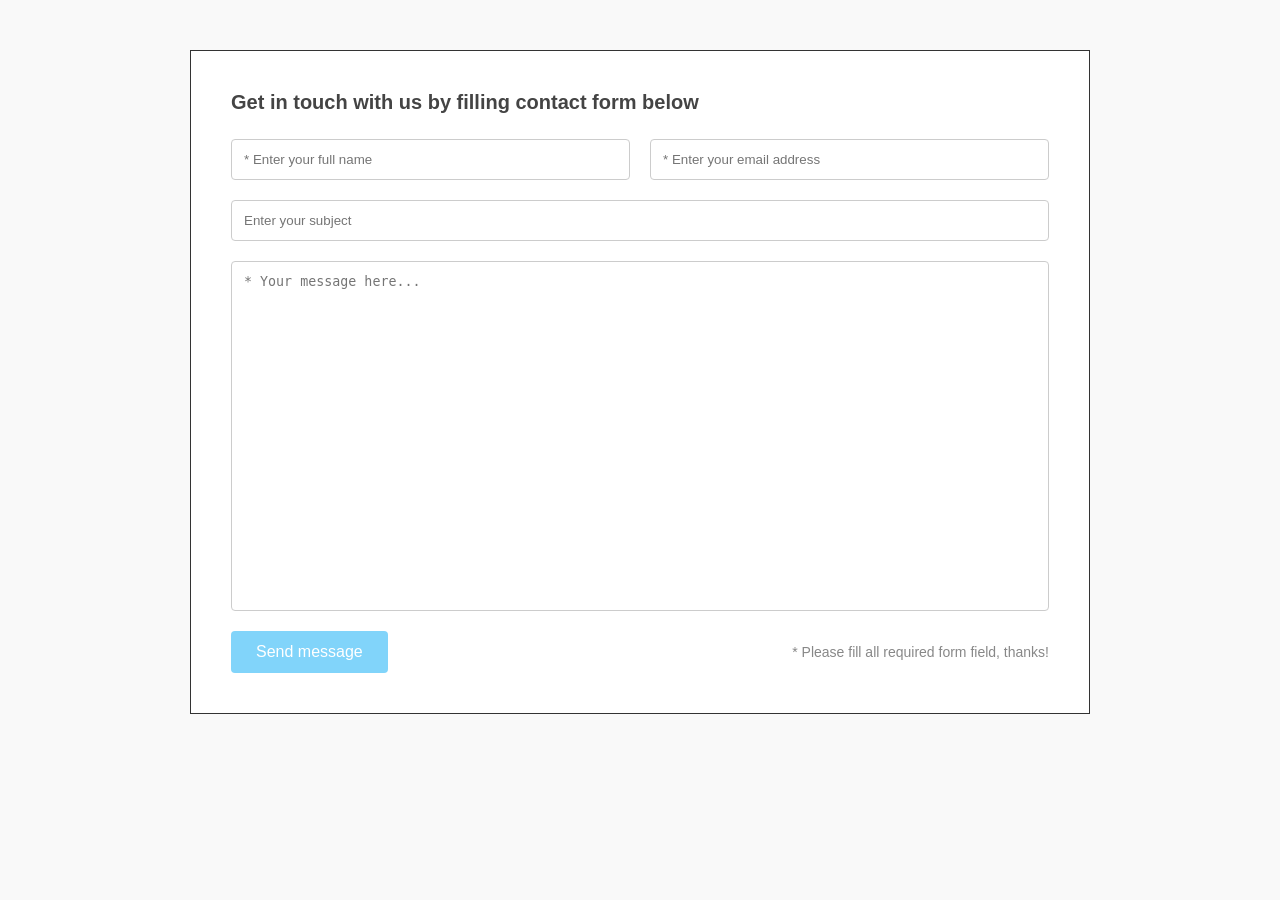
<file: BTTH02/bài 1(bài tập làm thêm btth02)/index.html>
<!DOCTYPE html>
<html lang="vi">
<head>
    <meta charset="UTF-8">
    <meta name="viewport" content="width=device-width, initial-scale=1.0">
    <title>Giao Diện Form Nằm Ngang</title>
    <link rel="stylesheet" href="style.css">
</head>
<body>

    <div class="wrapper">
        <div class="form-card">
            <h2 class="form-title">Get in touch with us by filling contact form below</h2>
            
            <form>
                <div class="flex-row">
                    <input type="text" placeholder="* Enter your full name" class="flex-item" required>
                    <input type="email" placeholder="* Enter your email address" class="flex-item" required>
                </div>

                <input type="text" placeholder="Enter your subject" class="full-width">

                <textarea placeholder="* Your message here..." class="full-width" required></textarea>

                <div class="flex-footer">
                    <button type="submit" class="btn-send">Send message</button>
                    <span class="note">* Please fill all required form field, thanks!</span>
                </div>
            </form>
        </div>
    </div>

</body>
</html>
</file>
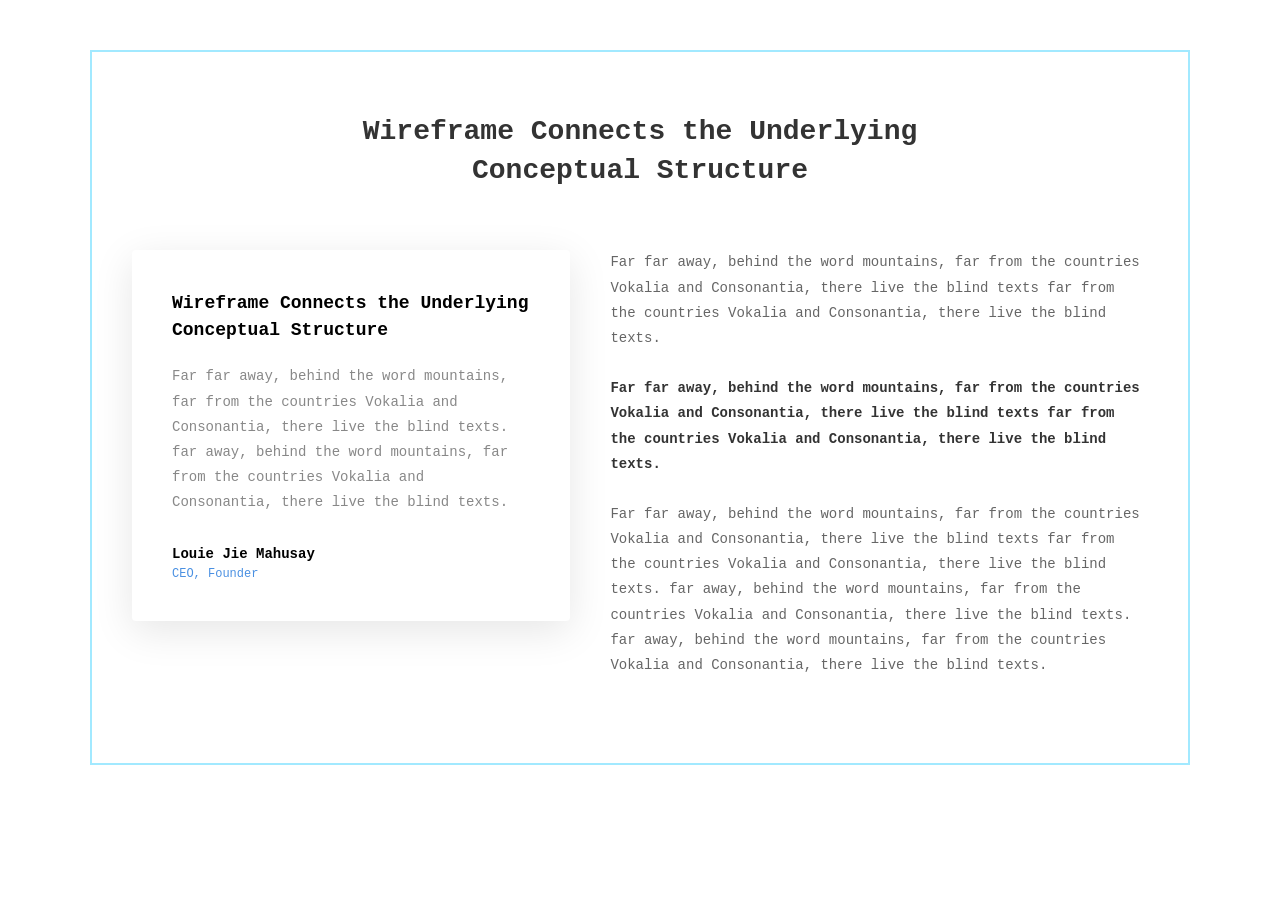
<file: BTTH02/bài 3(bài tập thêm btth02)/index.html>
<!DOCTYPE html>
<html lang="vi">
<head>
    <meta charset="UTF-8">
    <meta name="viewport" content="width=device-width, initial-scale=1.0">
    <title>Bài Tập 03 - Wireframe Layout</title>
    <link rel="stylesheet" href="style.css">
</head>
<body>

    <div class="main-wrapper">
        <h1 class="page-title">
            Wireframe Connects the Underlying <br> 
            Conceptual Structure
        </h1>

        <div class="content-container">
            <div class="left-card">
                <h3>Wireframe Connects the Underlying Conceptual Structure</h3>
                <p class="description">
                    Far far away, behind the word mountains, far from the countries Vokalia and Consonantia, 
                    there live the blind texts. far away, behind the word mountains, far from the countries 
                    Vokalia and Consonantia, there live the blind texts.
                </p>
                <div class="author-info">
                    <p class="name">Louie Jie Mahusay</p>
                    <p class="position">CEO, Founder</p>
                </div>
            </div>

            <div class="right-text">
                <p>
                    Far far away, behind the word mountains, far from the countries Vokalia and Consonantia, 
                    there live the blind texts far from the countries Vokalia and Consonantia, there live the blind texts.
                </p>
                
                <p class="bold-text">
                    Far far away, behind the word mountains, far from the countries Vokalia and Consonantia, 
                    there live the blind texts far from the countries Vokalia and Consonantia, there live the blind texts.
                </p>

                <p>
                    Far far away, behind the word mountains, far from the countries Vokalia and Consonantia, 
                    there live the blind texts far from the countries Vokalia and Consonantia, there live the blind texts. 
                    far away, behind the word mountains, far from the countries Vokalia and Consonantia, there live the 
                    blind texts. far away, behind the word mountains, far from the countries Vokalia and Consonantia, 
                    there live the blind texts.
                </p>
            </div>
        </div>
    </div>

</body>
</html>
</file>
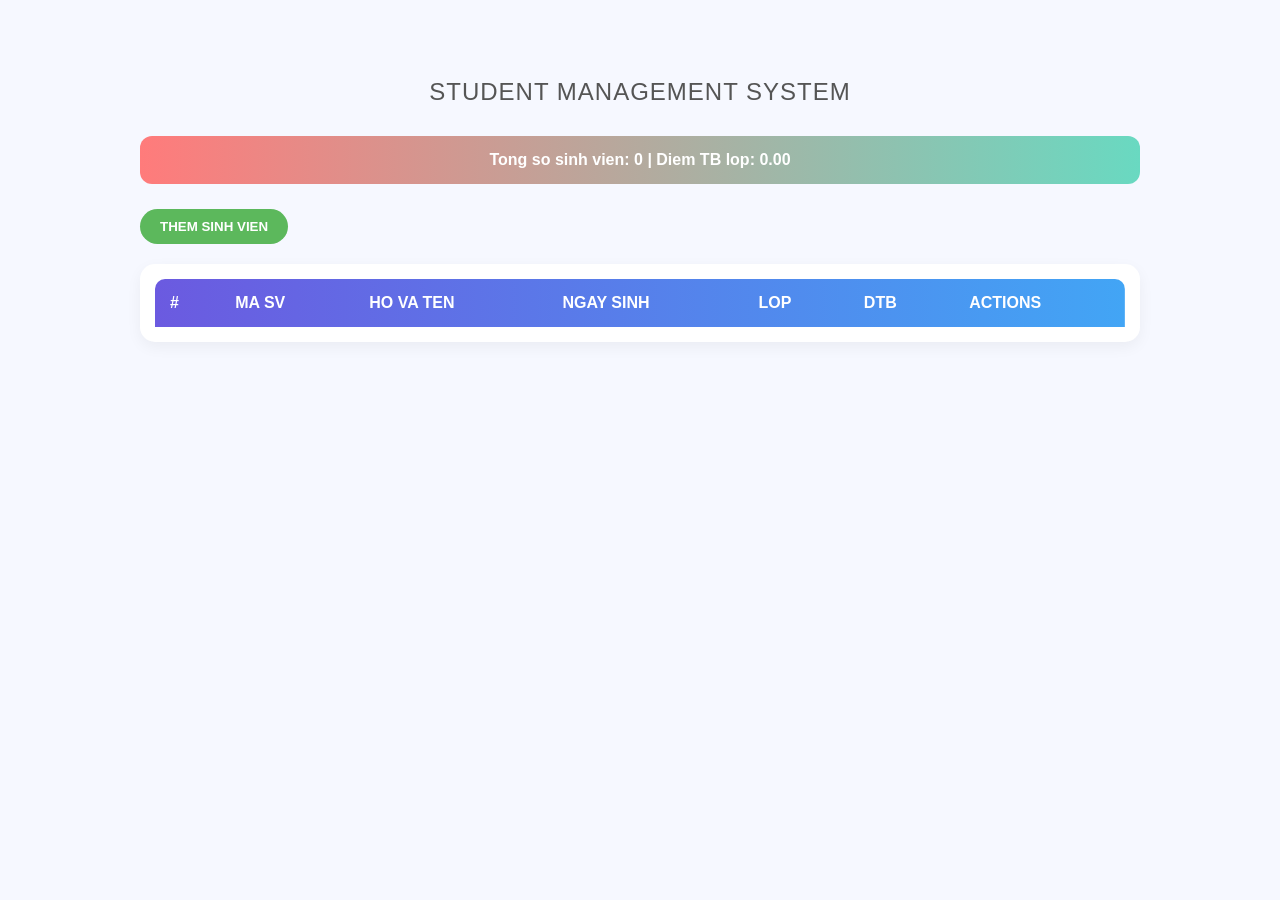
<file: BKTRA/(De01)index.html>
<!DOCTYPE html>
<html lang="vi">
<head>
    <meta charset="UTF-8">
    <meta name="viewport" content="width=device-width, initial-scale=1.0">
    <title>Student Management System</title>
    <link rel="stylesheet" href="(De01)style.css">
</head>
<body>
    <div class="container">
        <h2 class="main-title">STUDENT MANAGEMENT SYSTEM</h2>
        
        <div class="stats-bar" id="statsBar">
            Tong so sinh vien: 0 | Diem TB lop: 0.00
        </div>

        <button class="btn-open-modal" onclick="showAddModal()">THEM SINH VIEN</button>

        <div class="table-wrapper">
            <table>
                <thead>
                    <tr>
                        <th>#</th>
                        <th>MA SV</th>
                        <th>HO VA TEN</th>
                        <th>NGAY SINH</th>
                        <th>LOP</th>
                        <th>DTB</th>
                        <th>ACTIONS</th>
                    </tr>
                </thead>
                <tbody id="studentBody"></tbody>
            </table>
        </div>
    </div>

    <div class="modal-overlay" id="modalOverlay">
        <div class="modal-box">
            <h3 class="modal-title">Them/Sua Sinh Vien</h3>
            <form id="studentForm">
                <input type="hidden" id="editIndex">
                
                <div class="form-group">
                    <label>MA SINH VIEN *</label>
                    <input type="text" id="studentId" placeholder="VD: SV123456">
                    <span class="error" id="errId"></span>
                </div>

                <div class="form-group">
                    <label>HO VA TEN *</label>
                    <input type="text" id="fullName">
                    <span class="error" id="errName"></span>
                </div>

                <div class="form-group">
                    <label>NGAY SINH *</label>
                    <input type="date" id="dob">
                    <span class="error" id="errDob"></span>
                </div>

                <div class="form-group">
                    <label>LOP HOC *</label>
                    <select id="classRoom">
                        <option value="">Chon lop</option>
                        <option value="A">A</option>
                        <option value="B">B</option>
                        <option value="C">C</option>
                        <option value="D">D</option>
                    </select>
                    <span class="error" id="errClass"></span>
                </div>

                <div class="form-group">
                    <label>DIEM TRUNG BINH *</label>
                    <input type="number" step="0.01" id="gpa">
                    <span class="error" id="errGpa"></span>
                </div>

                <div class="form-group">
                    <label>EMAIL SINH VIEN *</label>
                    <input type="text" id="email" placeholder="@student.edu.vn">
                    <span class="error" id="errEmail"></span>
                </div>

                <div class="form-group">
                    <label>MAT KHAU TAI KHOAN *</label>
                    <input type="password" id="password" placeholder="Toi thieu 8 ky tu">
                    <span class="error" id="errPass"></span>
                </div>

                <div class="form-group">
                    <label>XAC NHAN MAT KHAU *</label>
                    <input type="password" id="confirmPass">
                    <span class="error" id="errConfirm"></span>
                </div>

                <div class="modal-footer">
                    <button type="submit" class="btn-save">LUU SINH VIEN</button>
                    <button type="button" class="btn-cancel" onclick="closeModal()">HUY</button>
                </div>
            </form>
        </div>
    </div>

    <script src="(De01)script.js"></script>
</body>
</html>
</file>
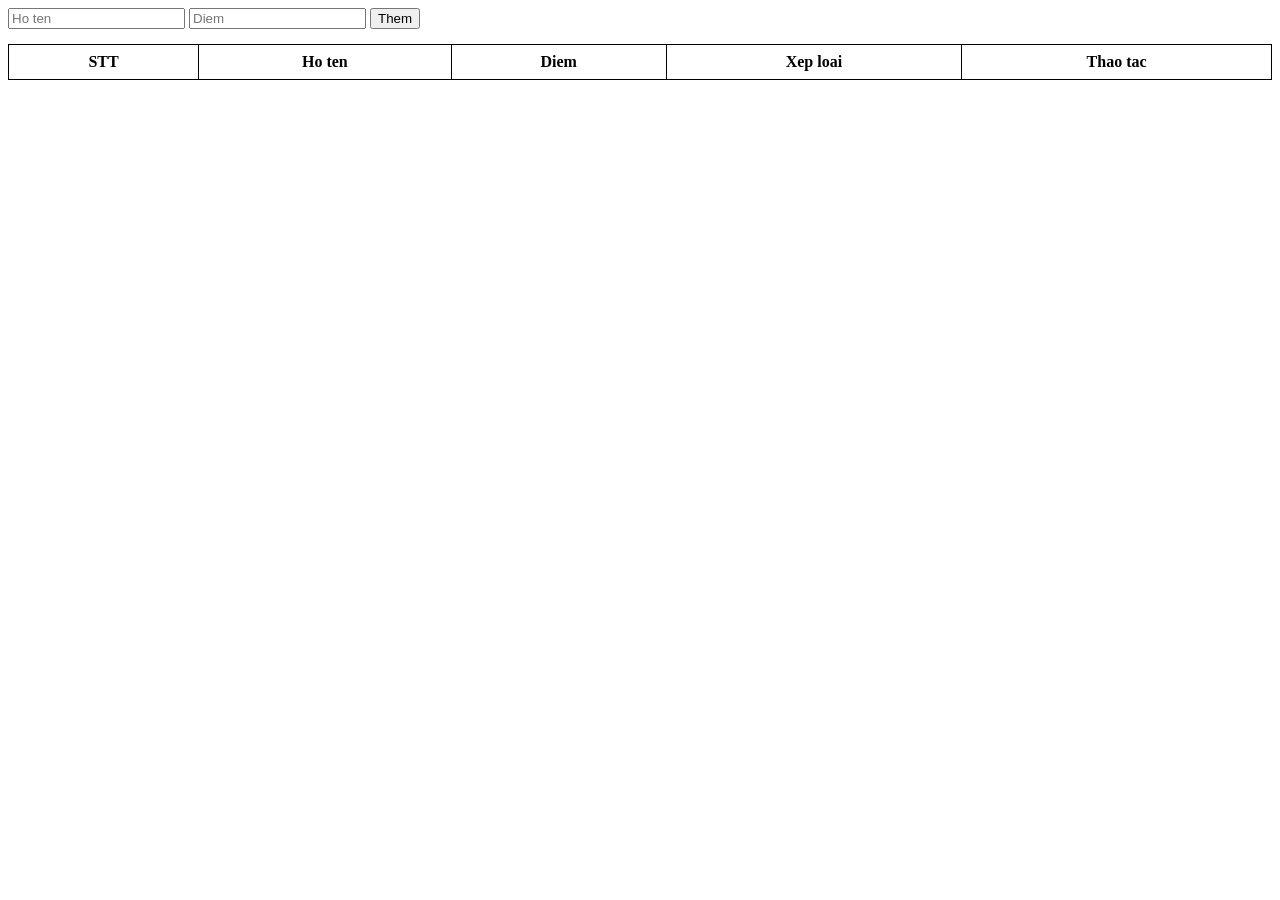
<file: BTTH4/P1/1.1.html>
<!DOCTYPE html>
<html>
<head>
    <title>Bai 1.1 - Bang diem</title>
    <style>
        table { width: 100%; border-collapse: collapse; margin-top: 15px; }
        th, td { border: 1px solid #000; padding: 8px; text-align: center; }
        .low { background-color: yellow; }
        .inp-group { margin-bottom: 10px; }
    </style>
</head>
<body>
    <div class="inp-group">
        <input type="text" id="name" placeholder="Ho ten">
        <input type="number" id="score" placeholder="Diem" step="0.1">
        <button id="add">Them</button>
    </div>

    <table>
        <thead>
            <tr>
                <th>STT</th>
                <th>Ho ten</th>
                <th>Diem</th>
                <th>Xep loai</th>
                <th>Thao tac</th>
            </tr>
        </thead>
        <tbody id="list"></tbody>
    </table>
    <p id="result"></p>

    <script>
        let data = [];
        const nInp = document.getElementById('name');
        const sInp = document.getElementById('score');

        const getLvl = (s) => {
            if (s >= 8.5) return "Gioi";
            if (s >= 7.0) return "Kha";
            if (s >= 5.0) return "Trung binh";
            return "Yeu";
        };

        const render = () => {
            const body = document.getElementById('list');
            body.innerHTML = "";
            let sum = 0;

            data.forEach((item, i) => {
                const tr = document.createElement('tr');
                if (item.s < 5) tr.className = 'low';
                tr.innerHTML = `
                    <td>${i + 1}</td>
                    <td>${item.n}</td>
                    <td>${item.s}</td>
                    <td>${item.l}</td>
                    <td><button onclick="del(${i})">Xoa</button></td>
                `;
                body.appendChild(tr);
                sum += item.s;
            });

            const avg = data.length ? (sum / data.length).toFixed(2) : 0;
            document.getElementById('result').innerText = `Tong: ${data.length} | TB: ${avg}`;
        };

        document.getElementById('add').onclick = () => {
            const n = nInp.value.trim();
            const s = parseFloat(sInp.value);
            if (!n || isNaN(s) || s < 0 || s > 10) {
                alert("Kiem tra lai du lieu");
                return;
            }
            data.push({ n, s, l: getLvl(s) });
            nInp.value = ""; sInp.value = ""; nInp.focus();
            render();
        };

        sInp.onkeyup = (e) => { if (e.key === "Enter") document.getElementById('add').click(); };

        window.del = (i) => {
            data.splice(i, 1);
            render();
        };
    </script>
</body>
</html>
</file>
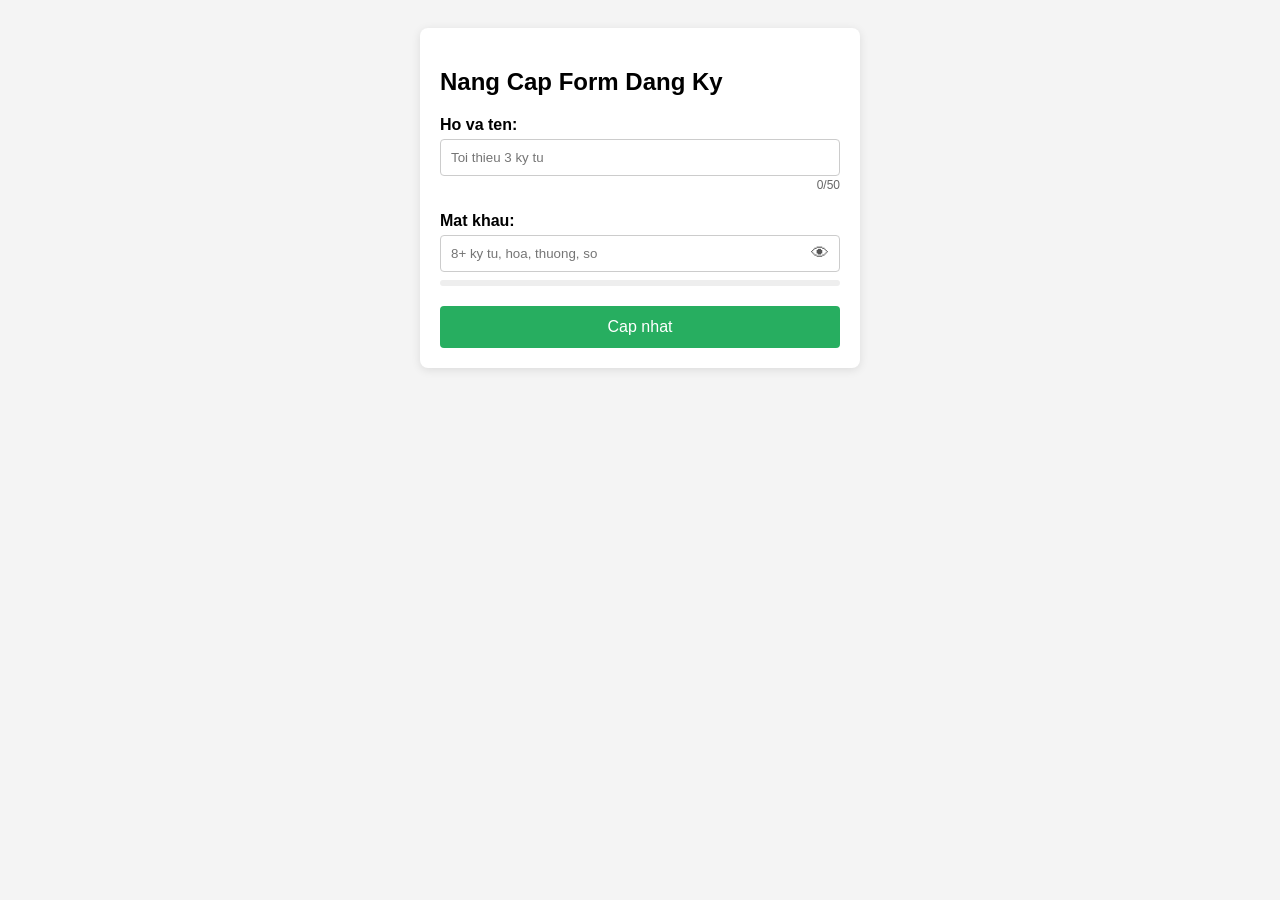
<file: BTTH4/P3/3.1.html>
<!DOCTYPE html>
<html>
<head>
    <title>BTVN 1 - Nang cap Form Dang ky</title>
    <link rel="stylesheet" href="3.1.css">
</head>
<body>
    <div class="container">
        <h2>Nang Cap Form Dang Ky</h2>
        <form id="upgradeForm">
            <div class="f-group">
                <label>Ho va ten:</label>
                <input type="text" id="fullname" maxlength="50" placeholder="Toi thieu 3 ky tu">
                <div id="name-counter">0/50</div>
                <span class="err" id="err-name"></span>
            </div>

            <div class="f-group">
                <label>Mat khau:</label>
                <div class="pass-wrap">
                    <input type="password" id="pass" placeholder="8+ ky tu, hoa, thuong, so">
                    <button type="button" id="togglePass">👁</button>
                </div>
                <div class="strength-meter">
                    <div id="strength-bar"></div>
                </div>
                <div id="strength-text"></div>
                <span class="err" id="err-pass"></span>
            </div>

            <button type="submit">Cap nhat</button>
        </form>
    </div>
    <script src="3.1.js"></script>
</body>
</html>
</file>
<file: BTTH02/bài 1(bài tập làm thêm btth02)/style.css>
* {
    box-sizing: border-box; 
    margin: 0;
    padding: 0;
}

body {
    font-family: Arial, sans-serif;
    background-color: #f9f9f9;
    padding: 50px;
}

.wrapper {
    display: flex;
    justify-content: center;
}

.form-card {
    background: #fff;
    border: 1px solid #333;
    padding: 40px;
    width: 100%;
    max-width: 900px; 
}

.form-title {
    margin-bottom: 25px;
    font-size: 20px;
    color: #444;
}

.flex-row {
    display: flex;
    gap: 20px; 
    margin-bottom: 20px;
}

.flex-item {
    flex: 1; 
    padding: 12px;
    border: 1px solid #ccc;
    border-radius: 4px;
}

.full-width {
    width: 100%;
    margin-bottom: 20px;
    padding: 12px;
    border: 1px solid #ccc;
    border-radius: 4px;
    display: block;
}

textarea {
    height: 350px; 
    resize: none;
}

.flex-footer {
    display: flex;
    justify-content: space-between; 
    align-items: center; 
}

.btn-send {
    background-color: #81d4fa;
    color: white;
    border: none;
    padding: 12px 25px;
    border-radius: 4px;
    cursor: pointer;
    font-size: 16px;
}

.note {
    color: #888;
    font-size: 14px;
}
</file>
<file: BTTH02/bài 3(bài tập thêm btth02)/style.css>
* {
    margin: 0;
    padding: 0;
    box-sizing: border-box;
}

body {
    font-family: 'Courier New', Courier, monospace; /* Font chữ dạng máy đánh chữ như trong hình */
    background-color: #fff;
    display: flex;
    justify-content: center;
    padding: 50px 0;
}

.main-wrapper {
    width: 90%;
    max-width: 1100px;
    border: 2px solid #a2e9ff; 
    padding: 60px 40px;
    position: relative;
}

.page-title {
    text-align: center;
    font-size: 28px;
    margin-bottom: 60px;
    line-height: 1.4;
    color: #333;
}

.content-container {
    display: flex;
    gap: 40px; 
    align-items: flex-start;
}


.left-card {
    flex: 1; 
    background-color: #fff;
    padding: 40px;
    box-shadow: 0 10px 40px rgba(0, 0, 0, 0.1);
    border-radius: 4px;
}

.left-card h3 {
    font-size: 18px;
    margin-bottom: 20px;
    line-height: 1.5;
}

.left-card .description {
    font-size: 14px;
    color: #888;
    line-height: 1.8;
    margin-bottom: 30px;
}

.author-info .name {
    font-weight: bold;
    font-size: 14px;
    margin-bottom: 5px;
}

.author-info .position {
    font-size: 12px;
    color: #4a90e2; 
}

.right-text {
    flex: 1.5; 
}

.right-text p {
    font-size: 14px;
    color: #666;
    line-height: 1.8;
    margin-bottom: 25px;
}

.right-text .bold-text {
    font-weight: bold;
    color: #333;
}
</file>
<file: BKTRA/(De01)style.css>
body {
    background-color: #f6f8ff;
    font-family: 'Segoe UI', Arial, sans-serif;
    display: flex;
    justify-content: center;
    padding-top: 50px;
}

.container {
    width: 90%;
    max-width: 1000px;
}

.main-title {
    text-align: center;
    color: #555;
    font-weight: 300;
    letter-spacing: 1px;
    margin-bottom: 30px;
}

.stats-bar {
    background: linear-gradient(90deg, #ff7b7b, #69d9c1);
    color: white;
    padding: 15px;
    border-radius: 12px;
    text-align: center;
    font-weight: bold;
    margin-bottom: 25px;
}

.btn-open-modal {
    background-color: #5cb85c;
    color: white;
    border: none;
    padding: 10px 20px;
    border-radius: 25px;
    cursor: pointer;
    font-weight: bold;
    margin-bottom: 20px;
}

.table-wrapper {
    background: white;
    border-radius: 15px;
    padding: 15px;
    box-shadow: 0 5px 15px rgba(0,0,0,0.05);
}

table {
    width: 100%;
    border-collapse: collapse;
}

thead tr {
    background: linear-gradient(90deg, #6b5ae0, #42a5f5);
    color: white;
}

th {
    padding: 15px;
    text-align: left;
}

th:first-child { border-radius: 10px 0 0 0; }
th:last-child { border-radius: 0 10px 0 0; }

td {
    padding: 12px 15px;
    border-bottom: 1px solid #f0f0f0;
    color: #444;
}

.btn-edit {
    background-color: #4fc3f7;
    color: white;
    border: none;
    padding: 5px 15px;
    border-radius: 15px;
    cursor: pointer;
    margin-right: 5px;
}

.btn-delete {
    background-color: #ff5252;
    color: white;
    border: none;
    padding: 5px 15px;
    border-radius: 15px;
    cursor: pointer;
}

.modal-overlay {
    display: none;
    position: fixed;
    top: 0; left: 0;
    width: 100%; height: 100%;
    background: rgba(0,0,0,0.4);
}

.modal-box {
    background: white;
    width: 450px;
    margin: 30px auto;
    padding: 25px;
    border-radius: 20px;
    max-height: 90vh;
    overflow-y: auto;
}

.modal-title {
    text-align: center;
    color: #666;
    margin-bottom: 20px;
}

.form-group {
    margin-bottom: 12px;
}

label {
    display: block;
    font-size: 11px;
    font-weight: bold;
    color: #888;
    margin-bottom: 5px;
}

input, select {
    width: 100%;
    padding: 10px;
    border: 1px solid #ddd;
    border-radius: 8px;
    box-sizing: border-box;
}

.error {
    color: #ff5252;
    font-size: 10px;
    height: 12px;
    display: block;
    margin-top: 2px;
}

.modal-footer {
    display: flex;
    gap: 10px;
    margin-top: 20px;
}

.btn-save {
    background-color: #4caf50;
    color: white;
    border: none;
    flex: 1;
    padding: 12px;
    border-radius: 25px;
    font-weight: bold;
    cursor: pointer;
}

.btn-cancel {
    background-color: #f44336;
    color: white;
    border: none;
    flex: 1;
    padding: 12px;
    border-radius: 25px;
    font-weight: bold;
    cursor: pointer;
}
</file>
<file: BTTH4/P3/3.1.css>
body { font-family: Arial, sans-serif; background: #f4f4f4; padding: 20px; }
.container { background: white; max-width: 400px; margin: auto; padding: 20px; border-radius: 8px; box-shadow: 0 2px 10px rgba(0,0,0,0.1); }
.f-group { margin-bottom: 20px; position: relative; }
label { display: block; font-weight: bold; margin-bottom: 5px; }
input { width: 100%; padding: 10px; border: 1px solid #ccc; border-radius: 4px; box-sizing: border-box; }

/* Bo dem ky tu */
#name-counter { text-align: right; font-size: 12px; color: #666; margin-top: 2px; }

/* Pass wrap & Toggle button */
.pass-wrap { position: relative; }
#togglePass { position: absolute; right: 5px; top: 50%; transform: translateY(-50%); background: none; border: none; cursor: pointer; font-size: 18px; width: auto; color: #555; }

/* Strength Bar */
.strength-meter { height: 6px; background: #eee; border-radius: 3px; margin-top: 8px; overflow: hidden; }
#strength-bar { height: 100%; width: 0; transition: 0.3s ease; }
#strength-text { font-size: 12px; font-weight: bold; margin-top: 4px; }

/* Colors */
.err { color: red; font-size: 12px; display: block; margin-top: 5px; }
button[type="submit"] { width: 100%; padding: 12px; background: #27ae60; color: white; border: none; border-radius: 4px; cursor: pointer; font-size: 16px; }
button[type="submit"]:hover { background: #219150; }
</file>
